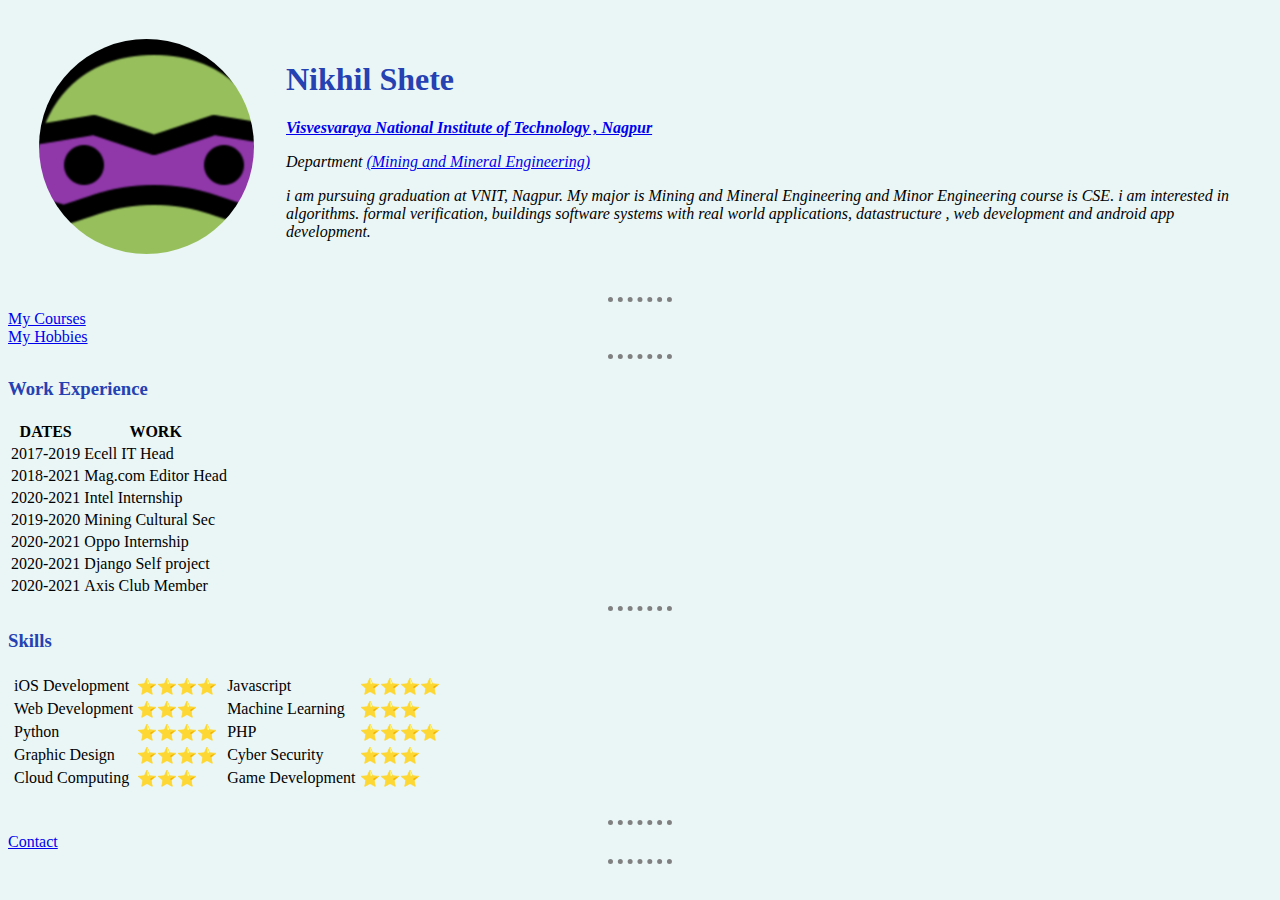
<file: index.html>
<!DOCTYPE html>
<html lang="en" dir="ltr">

<head>
  <meta charset="utf-8">
  <title>NS Nikhil's Personal Site</title>
  <link rel="stylesheet" href="css/styles.css">
</head>
<body>
  <table cellspacing = "30">
    <tr>
      <td><img class="propic"src="image/boom.png" alt="Nikhil Profile Picture"></td>
      <td>  <h1>Nikhil Shete</h1>
        <p><em><strong><a href="https://vnit.ac.in/">Visvesvaraya National Institute of Technology , Nagpur</a></strong></em></p>
        <p><em>Department <a href="https://en.wikipedia.org/wiki/Mining_engineering">(Mining and Mineral Engineering)</a></em></p>
        <p><em>i am pursuing graduation at VNIT, Nagpur. My major is Mining and Mineral Engineering and Minor Engineering course is CSE. i am interested in algorithms. formal verification, buildings software systems with real world applications, datastructure , web development and android app development.</em>
        </p></td>
    </tr>
  </table>
  <hr>
  <a href="courses.html">My Courses</a>
  <br>
  <a href="hobbies.html">My Hobbies</a>
  <br>
  <hr>
  <h3><strong>Work Experience</strong></h3>
  <table>
    <tr>
      <tr>
        <th>DATES</th>
        <th>WORK</th>
      </tr>
      <td>2017-2019</td>
      <td>Ecell IT Head</td>
    </tr>
    <tr>
      <td>2018-2021</td>
      <td>Mag.com Editor Head</td>
    </tr>
    <tr>
      <td>2020-2021</td>
      <td>Intel Internship</td>
    </tr>
    <tr>
      <td>2019-2020</td>
      <td>Mining Cultural Sec</td>
    </tr>
    <tr>
      <td>2020-2021</td>
      <td>Oppo Internship</td>
    </tr>
    <tr>
      <td>2020-2021</td>
      <td>Django Self project</td>
    </tr>
    <tr>
      <td>2020-2021</td>
      <td>Axis Club Member</td>
    </tr>
  </table>
  <hr>
  <h3>Skills</h3>
  <table>
    <tr>
      <td>
        <table>
          <tr>
            <td>iOS Development</td>
            <td>⭐⭐⭐⭐</td>
          </tr>
          <tr>
            <td>Web Development</td>
            <td>⭐⭐⭐</td>
          </tr>
          <tr>
            <td>Python</td>
            <td>⭐⭐⭐⭐</td>
          </tr>
          <tr>
            <td>Graphic Design</td>
            <td>⭐⭐⭐⭐</td>
          </tr>
          <tr>
            <td>Cloud Computing</td>
            <td>⭐⭐⭐</td>
          </tr>
        </table>
      </td>
      <td>
        <table>
          <tr>
            <td>Javascript</td>
            <td>⭐⭐⭐⭐</td>
          </tr>
          <tr>
            <td>Machine Learning</td>
            <td>⭐⭐⭐</td>
          </tr>
          <tr>
            <td>PHP</td>
            <td>⭐⭐⭐⭐</td>
          </tr>
          <tr>
            <td>Cyber Security</td>
            <td>⭐⭐⭐</td>
          </tr>
          <tr>
            <td>Game Development</td>
            <td>⭐⭐⭐</td>
          </tr>
        </table>
      </td>
    </tr>
  </table>
  <br>
  <hr>
  <a href="Contact.html">Contact</a>
  <hr>
</body>

</html>
</file>
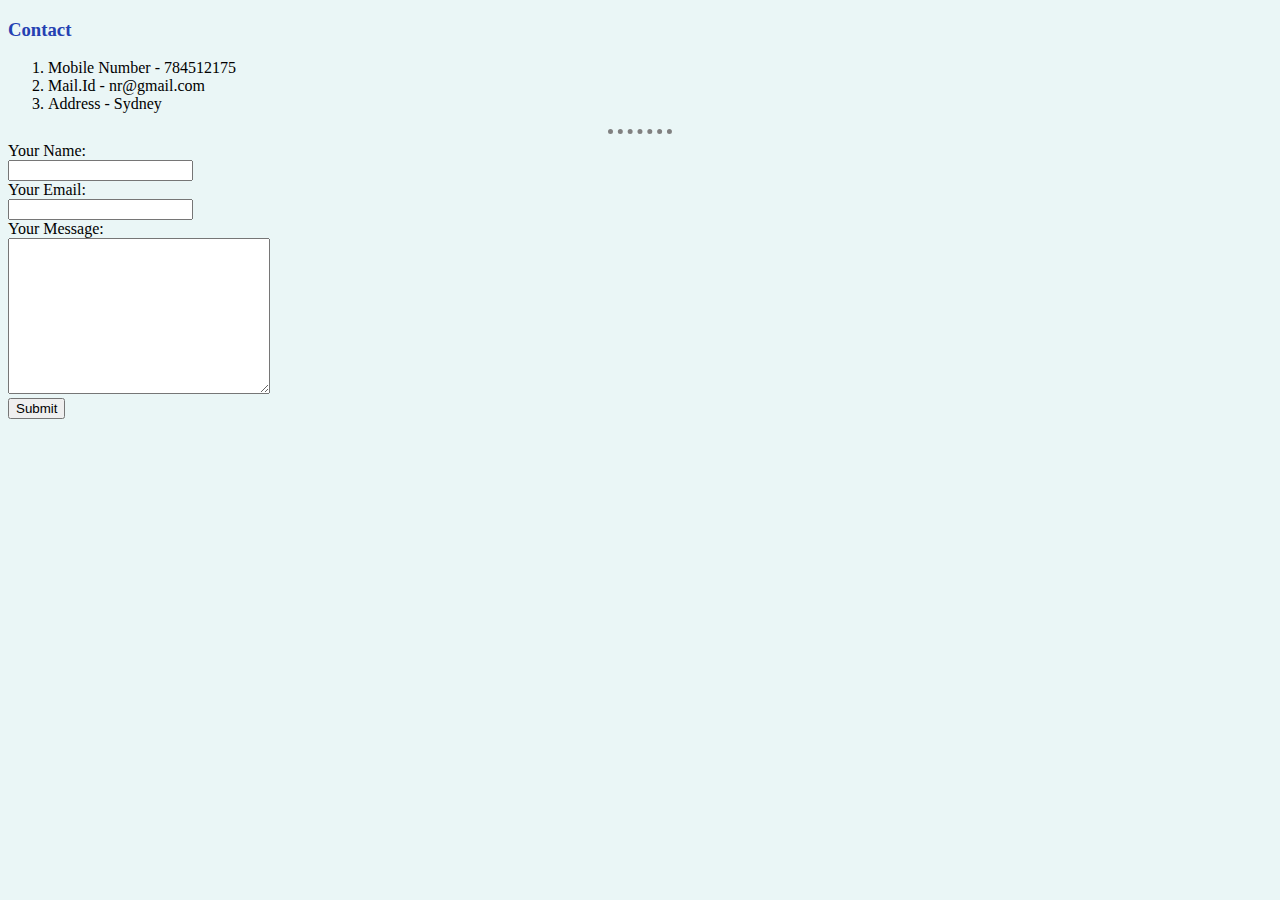
<file: Contact.html>
<!DOCTYPE html>
<html lang="en" dir="ltr">
  <head>
    <meta charset="utf-8">
    <title>My Contact</title>
    <link rel="stylesheet" href="css/styles.css">
  </head>
  <body>
    <h3><strong>Contact</strong></h3>
    <ol>
      <li>Mobile Number - 784512175</li>
      <li>Mail.Id - nr@gmail.com</li>
      <li>Address - Sydney</li>
    </ol>
    <hr>
    <form action="mailto:nrs8@outlook.com" method="post" enctype="text/plain">
      <label for="">Your Name:</label><br>
      <input type="text" name="yourName" value=""><br>
      <label for="">Your Email:</label><br>
      <input type="email" name="yourEmail" value=""><br>
      <label for="">Your Message:</label><br>
      <textarea name="yourMessage" rows="10" cols="30"></textarea><br>
      <input type="submit" name="" >
    </form>
  </body>
</html>
</file>
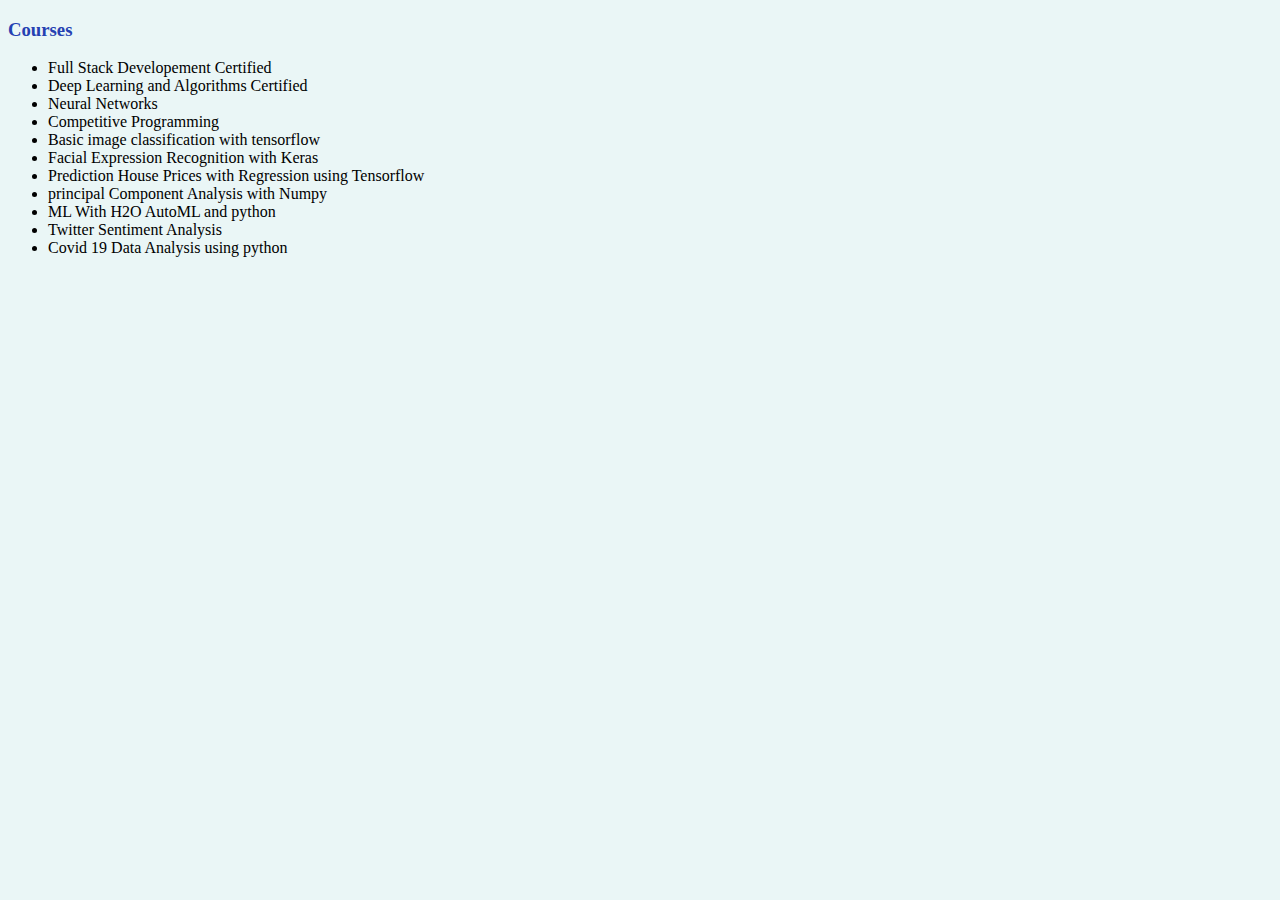
<file: courses.html>
<!DOCTYPE html>
<html lang="en" dir="ltr">
  <head>
    <meta charset="utf-8">
    <title>My Courses</title>
    <link rel="stylesheet" href="css/styles.css">
  </head>
  <body>
    <h3><strong>Courses</strong></h3>
      <ul>
      <li>Full Stack Developement Certified</li>
      <li>Deep Learning and Algorithms Certified</li>
      <li>Neural Networks</li>
      <li>Competitive Programming</li>
      <li>Basic image classification with tensorflow</li>
      <li>Facial Expression Recognition with Keras</li>
      <li>Prediction House Prices with Regression using Tensorflow</li>
      <li>principal Component Analysis with Numpy </li>
      <li>ML With H2O AutoML and python</li>
      <li>Twitter Sentiment Analysis</li>
      <li>Covid 19 Data Analysis using python</li>
    </ul>
  </body>
</html>
</file>
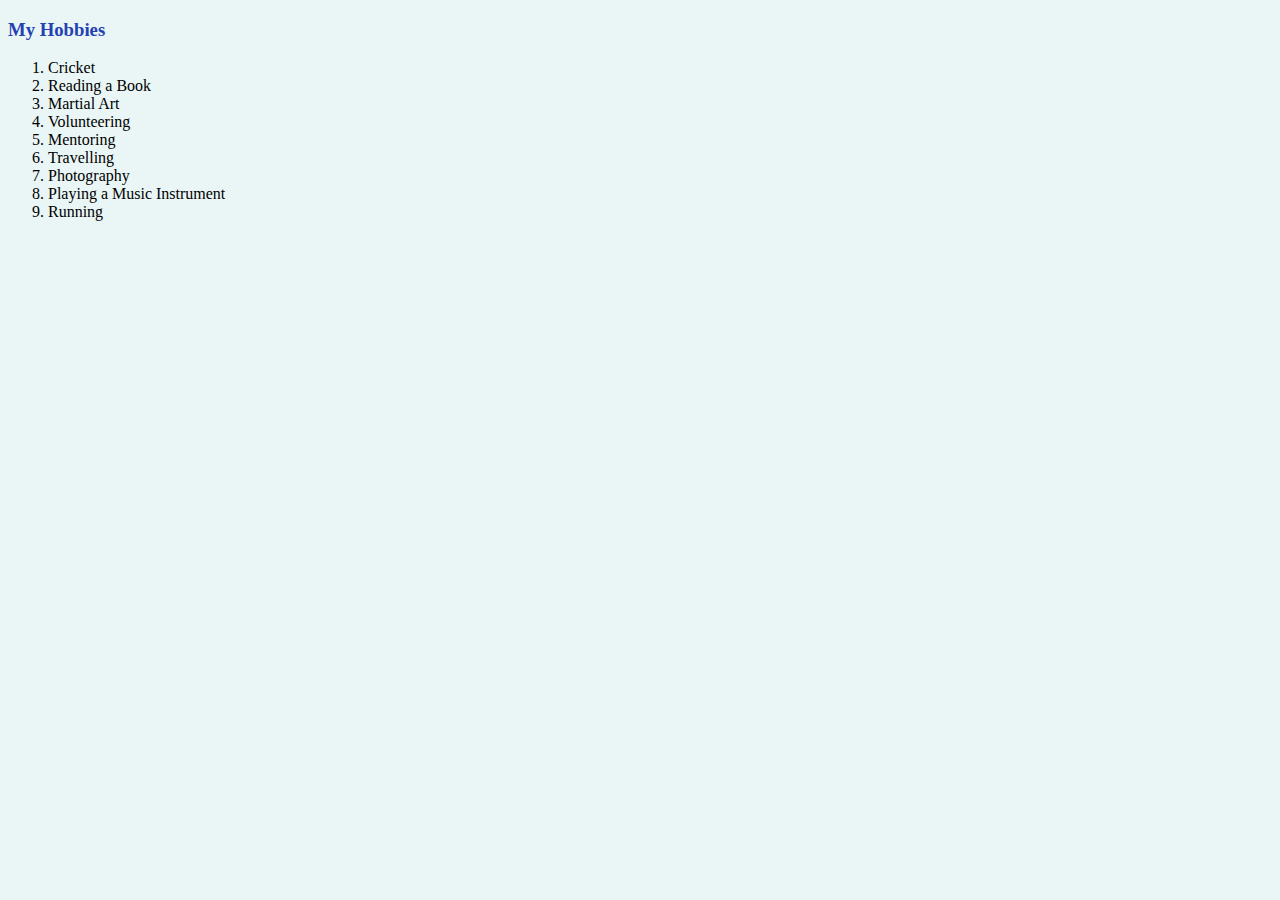
<file: hobbies.html>
<!DOCTYPE html>
<html lang="en" dir="ltr">
  <head>
    <meta charset="utf-8">
    <title>My Hobbies</title>
    <link rel="stylesheet" href="css/styles.css">
  </head>
  <body>
    <h3><strong>My Hobbies</strong></h3>
      <ol>
        <li>Cricket</li>
        <li>Reading a Book</li>
        <li>Martial Art</li>
        <li>Volunteering</li>
        <li>Mentoring</li>
        <li>Travelling</li>
        <li>Photography</li>
        <li>Playing a Music Instrument</li>
        <li>Running</li>
        </ol>
  </body>
</html>
</file>
<file: css/styles.css>
body
{
background-color: #EAF6F6;
}
h1
{
color: #2541b2;
}
h3
{
color: #2541b2;
}
hr
 {
  border-style: none;
  border-top: dotted;
  border-color: grey;
  border-width: 5px;
  width: 5%;
}
</file>
